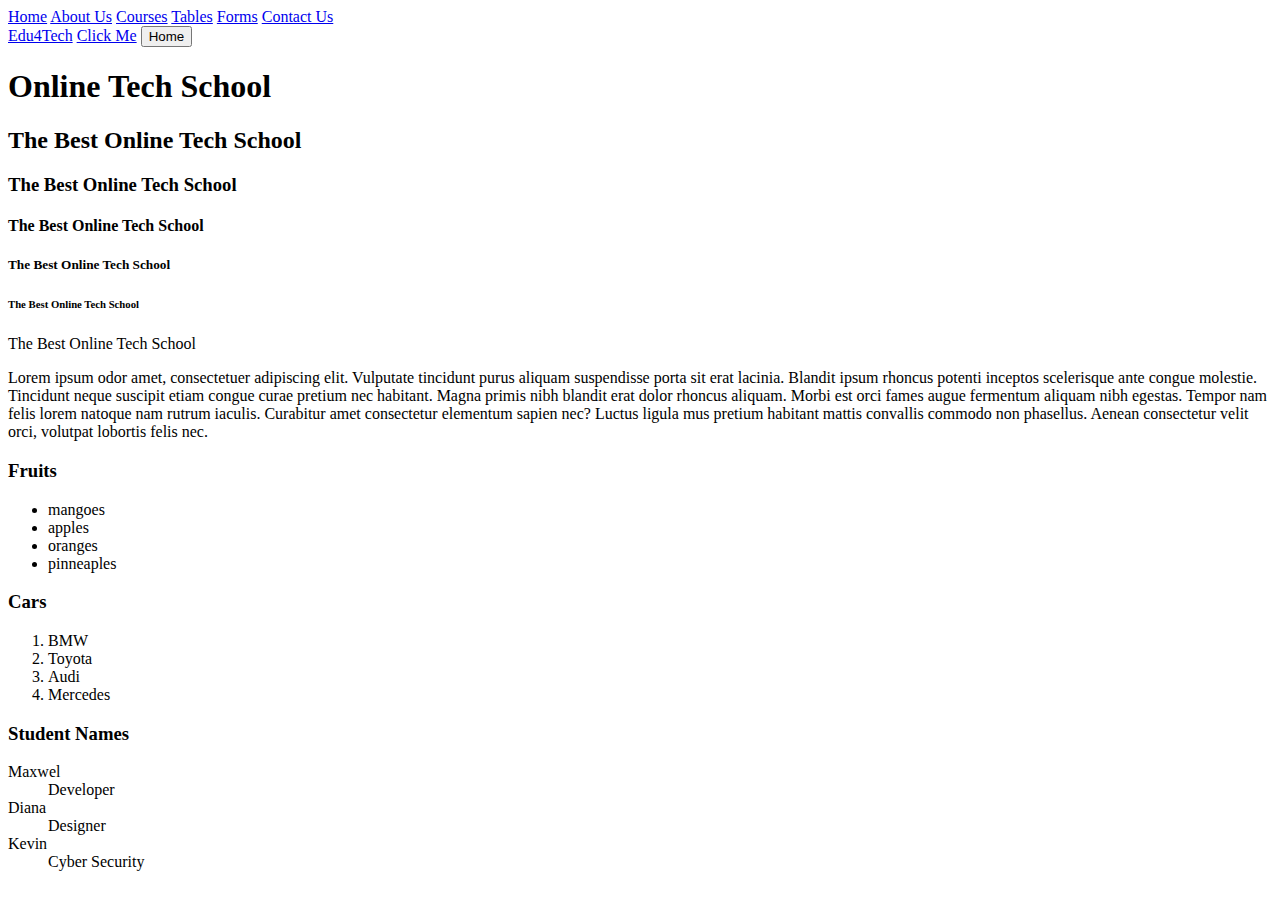
<file: index.html>
<!DOCTYPE html>
<html lang="en">
<head>
    <meta charset="UTF-8">
    <meta name="viewport" content="width=device-width, initial-scale=1.0">
    <title>Edu4Tech | Online Tech School</title>
</head>
<body>
    <!-- navbar -->
    <nav>
        <a href="#">Home</a>
        <a href="about.html">About Us</a>
        <a href="courses.html">Courses</a>
        <a href="tables.html">Tables</a>
        <a href="forms.html">Forms</a>
        <a href="contact.html">Contact Us</a>
    </nav>

    
    <a href="#">Edu4Tech</a>
    <a href="https://google.com" target="_blank">Click Me</a>
    <button>Home</button>

    <h1>Online Tech School</h1>
    <h2>The Best Online Tech School</h2>
    <h3>The Best Online Tech School</h3>
    <h4>The Best Online Tech School</h4>
    <h5>The Best Online Tech School</h5>
    <h6>The Best Online Tech School</h6>
    <p>The Best Online Tech School</p>
    <p>Lorem ipsum odor amet, consectetuer adipiscing elit. Vulputate tincidunt purus aliquam suspendisse porta sit erat lacinia. Blandit ipsum rhoncus potenti inceptos scelerisque ante congue molestie. Tincidunt neque suscipit etiam congue curae pretium nec habitant. Magna primis nibh blandit erat dolor rhoncus aliquam. Morbi est orci fames augue fermentum aliquam nibh egestas. Tempor nam felis lorem natoque nam rutrum iaculis. Curabitur amet consectetur elementum sapien nec? Luctus ligula mus pretium habitant mattis convallis commodo non phasellus. Aenean consectetur velit orci, volutpat lobortis felis nec.</p>


     <!-- unordered lists -->
    <h3>Fruits</h3>
    <ul>
        <li>mangoes</li>
        <li>apples</li>
        <li>oranges</li>
        <li>pinneaples</li>
    </ul>

    <!-- ordered-lists -->
    <h3>Cars</h3>
    <ol>
        <li>BMW</li>
        <li>Toyota</li>
        <li>Audi</li>
        <li>Mercedes</li>
    </ol>


    <!-- definition lists -->
    <h3>Student Names</h3>
     <dl>
        <dt>Maxwel</dt>
        <dd>Developer</dd>
        <dt>Diana</dt>
        <dd>Designer</dd>
        <dt>Kevin</dt>
        <dd>Cyber Security</dd>
     </dl>




    <!-- <img src="https://ke.jumia.is/unsafe/fit-in/500x500/filters:fill(white)/product/77/453155/1.jpg?0598" alt="">
    <img src="./assets/images//hp.jpg" alt=""> -->
    <!-- <img src="./assets/images/carousel.jpg">
    <img src="https://demo.htmlcodex.com/2151/elearning-html-template/img/carousel-1.jpg" alt=""> -->
</body>
</html>
</file>
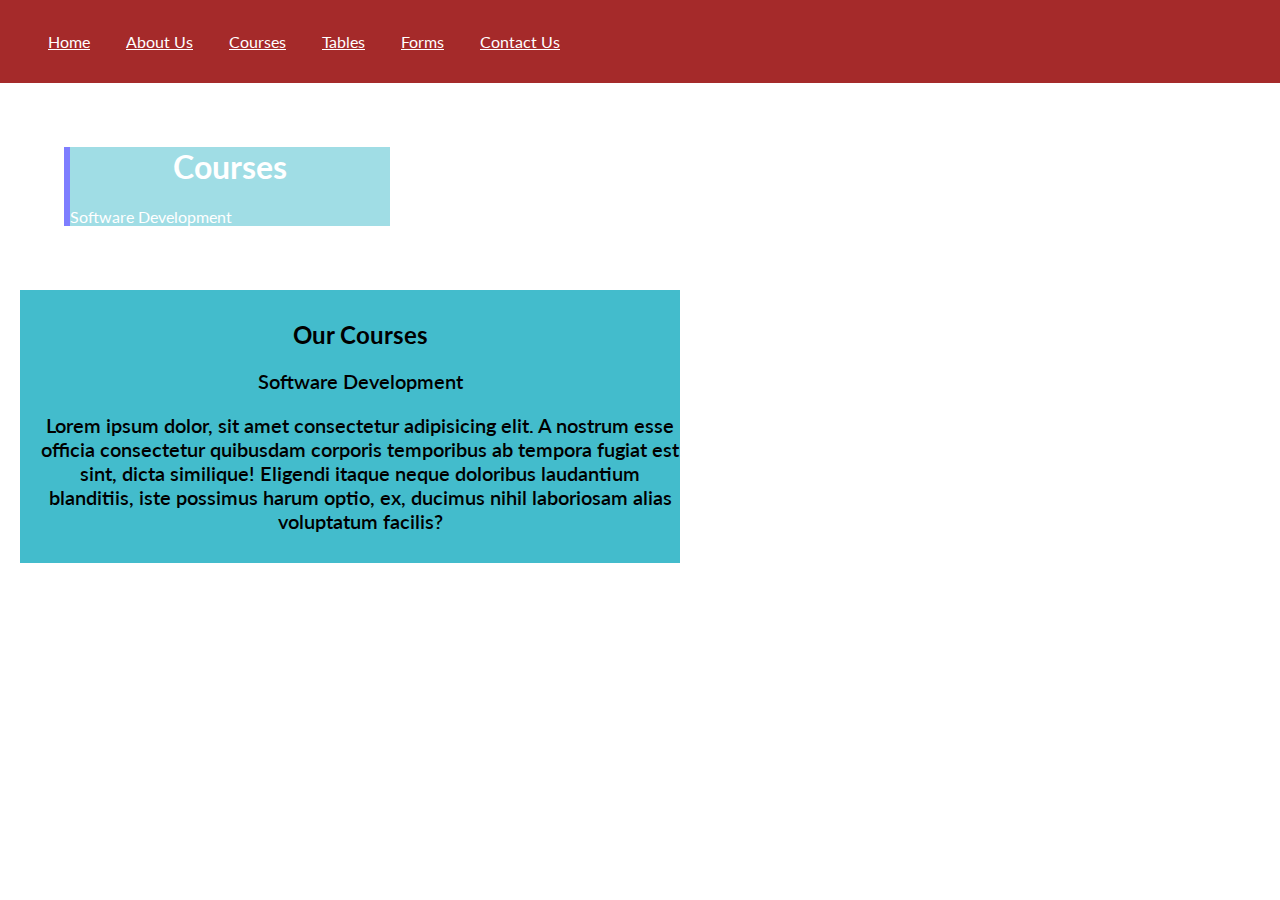
<file: courses.html>
<!DOCTYPE html>
<html lang="en">
<head>
    <meta charset="UTF-8">
    <meta name="viewport" content="width=device-width, initial-scale=1.0">
    <title>Edu4Tech | Courses</title>
    <link rel="stylesheet" href="./assets/css/courses.css">

    <!-- google fonts -->
    <link rel="preconnect" href="https://fonts.googleapis.com">
    <link rel="preconnect" href="https://fonts.gstatic.com" crossorigin>
    <link href="https://fonts.googleapis.com/css2?family=Lato:ital,wght@0,100;0,300;0,400;0,700;0,900;1,100;1,300;1,400;1,700;1,900&display=swap" rel="stylesheet">
</head>
<body>
    <!-- navbar -->
    <nav>
        <a href="#">Home</a>
        <a href="about.html">About Us</a>
        <a href="courses.html">Courses</a>
        <a href="tables.html">Tables</a>
        <a href="forms.html">Forms</a>
        <a href="contact.html">Contact Us</a>
    </nav>
    
    <!-- hero section-->
     <div class="hero">
         <h1>Courses</h1>
         <p>Software Development</p>
     </div>

    <!-- courses section -->
    <div class="courses">
        <h2>Our Courses</h2>
        <p>Software Development</p>
        <p>Lorem ipsum dolor, sit amet consectetur adipisicing elit. A nostrum esse officia consectetur quibusdam corporis temporibus ab tempora fugiat est sint, dicta similique! Eligendi itaque neque doloribus laudantium blanditiis, iste possimus harum optio, ex, ducimus nihil laboriosam alias voluptatum facilis?</p>
    </div>


    
</body>
</html>
</file>
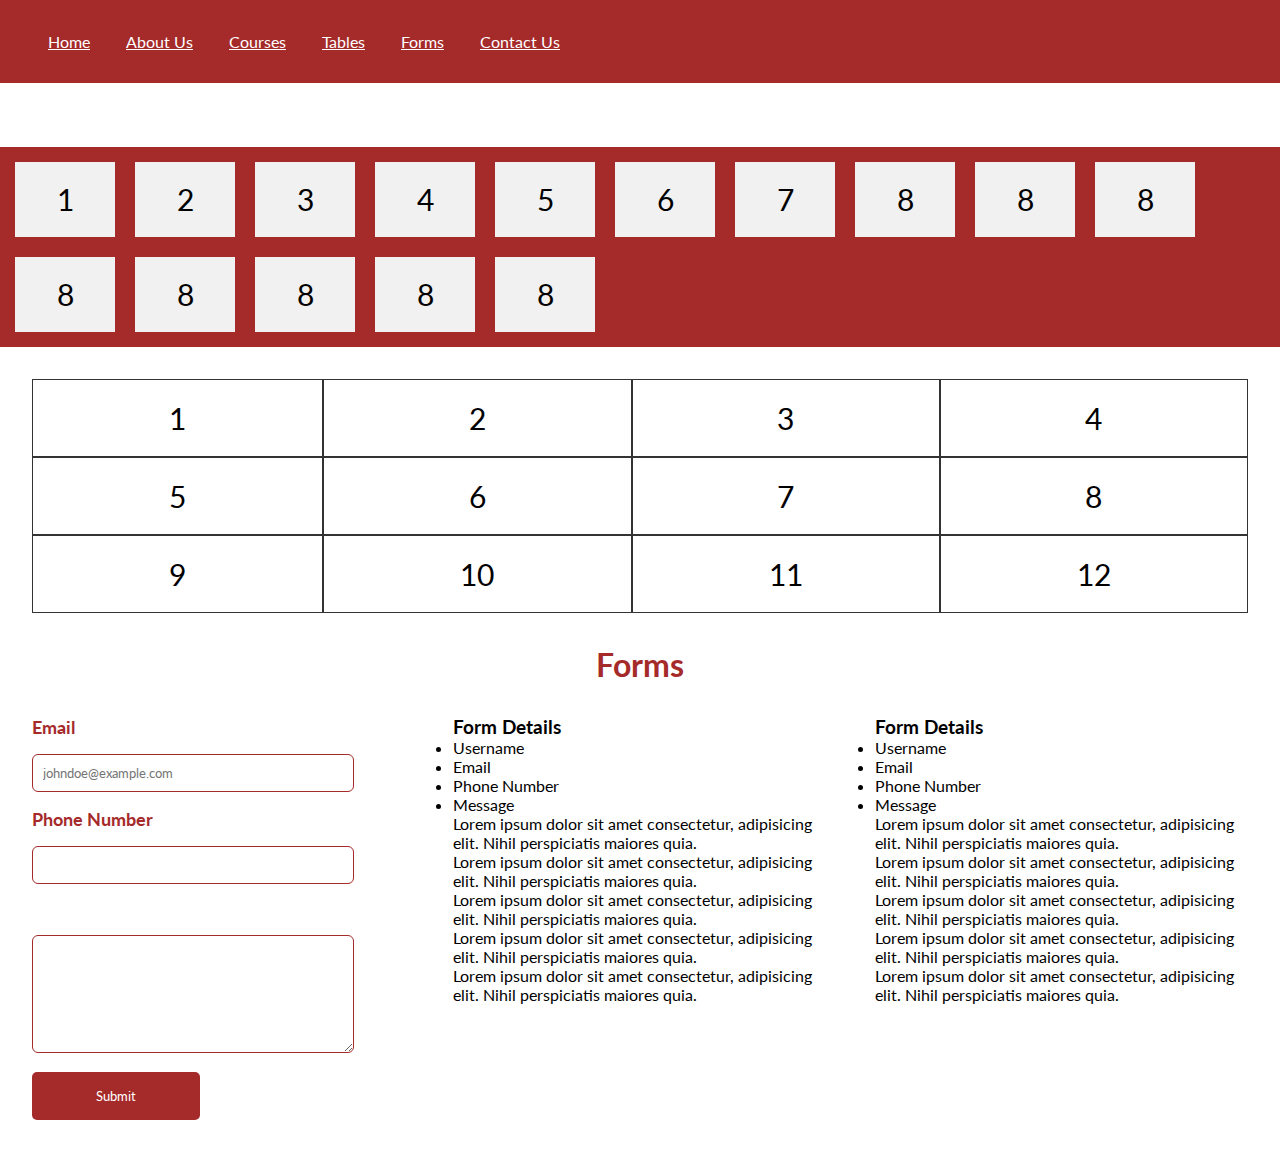
<file: forms.html>
<!DOCTYPE html>
<html lang="en">
<head>
    <meta charset="UTF-8">
    <meta name="viewport" content="width=device-width, initial-scale=1.0">
    <title>Edu4Tech | Courses</title>
    <link rel="stylesheet" href="./assets/css/index.css">
</head>
<body>
    <!-- navbar -->
    <nav>
        <a href="#">Home</a>
        <a href="about.html">About Us</a>
        <a href="courses.html">Courses</a>
        <a href="tables.html">Tables</a>
        <a href="forms.html">Forms</a>
        <a href="contact.html">Contact Us</a>
    </nav>


    <!-- Flexbox Illustration -->
    <div class="flex-container">
        <div>1</div>
        <div>2</div>
        <div>3</div>
        <div>4</div>
        <div>5</div>
        <div>6</div>
        <div>7</div>
        <div>8</div>
        <div>8</div>
        <div>8</div>
        <div>8</div>
        <div>8</div>
        <div>8</div>
        <div>8</div>
        <div>8</div>

      </div>


      <div class="grid-container">
        <div class="grid-item">1</div>
        <div class="grid-item">2</div>
        <div class="grid-item">3</div>
        <div class="grid-item">4</div>
        <div class="grid-item">5</div>
        <div class="grid-item">6</div>
        <div class="grid-item">7</div>
        <div class="grid-item">8</div>
        <div class="grid-item">9</div>
        <div class="grid-item">10</div>
        <div class="grid-item">11</div>
        <div class="grid-item">12</div>

      </div>
    
      
      <h1 class="form-title">Forms</h1>
    <div class="form-container">
        <div>
            <form method="POST" action="https://google.com">
                <!-- <div>
                    <label class="label" for="username">Username</label> <br/>
                    <input class="form-input" type="text" name="username" placeholder="Your username" />
                </div> -->
                <div>
                    <label class="label" for="email">Email</label> <br/>
                    <input class="form-input" type="email" name="email" placeholder="johndoe@example.com" />
                </div>
                <div>
                    <label class="label" for="phone-number">Phone Number</label> <br/>
                    <input class="form-input" type="number" />
                </div>
                
                <br />
                <!-- <div>
                    <label class="label" for="phone-number">Phone Number</label> <br/>
                    <input class="form-input" type="file" />
                </div> -->
                <div>
                    <textarea cols="30" rows="6" name="message"></textarea>
                </div>
            </form>
            <button>
                Submit
            </button>
        </div>

        <div>
            <h3>Form Details</h3>
            <ul>
                <li>Username</li>
                <li>Email</li>
                <li>Phone Number</li>
                <li>Message</li>
            </ul>

            <div>
                <p>Lorem ipsum dolor sit amet consectetur, adipisicing elit. Nihil perspiciatis maiores quia.</p>
                <p>Lorem ipsum dolor sit amet consectetur, adipisicing elit. Nihil perspiciatis maiores quia.</p>
                <p>Lorem ipsum dolor sit amet consectetur, adipisicing elit. Nihil perspiciatis maiores quia.</p>
                <p>Lorem ipsum dolor sit amet consectetur, adipisicing elit. Nihil perspiciatis maiores quia.</p>
                <p>Lorem ipsum dolor sit amet consectetur, adipisicing elit. Nihil perspiciatis maiores quia.</p>
            </div>
        </div>

        <div>
            <h3>Form Details</h3>
            <ul>
                <li>Username</li>
                <li>Email</li>
                <li>Phone Number</li>
                <li>Message</li>
            </ul>

            <div>
                <p>Lorem ipsum dolor sit amet consectetur, adipisicing elit. Nihil perspiciatis maiores quia.</p>
                <p>Lorem ipsum dolor sit amet consectetur, adipisicing elit. Nihil perspiciatis maiores quia.</p>
                <p>Lorem ipsum dolor sit amet consectetur, adipisicing elit. Nihil perspiciatis maiores quia.</p>
                <p>Lorem ipsum dolor sit amet consectetur, adipisicing elit. Nihil perspiciatis maiores quia.</p>
                <p>Lorem ipsum dolor sit amet consectetur, adipisicing elit. Nihil perspiciatis maiores quia.</p>
            </div>
        </div>
    </div>

    
</body>
</html>
</file>
<file: assets/css/courses.css>
/* Courses css file */
@import url('https://fonts.googleapis.com/css2?family=Lato:ital,wght@0,100;0,300;0,400;0,700;0,900;1,100;1,300;1,400;1,700;1,900&display=swap');

/* Courses Global Styling */
body {
    padding: 0;
    margin: 0;
    /* background-image: url('https://imgs.search.brave.com/Zov4iYZETZ97q-Bw9pg265mkBfrXfOeNaopjNZ5Iph0/rs:fit:860:0:0:0/g:ce/aHR0cHM6Ly93d3cu/cGhpbGFzZC5vcmcv/d3AtY29udGVudC91/cGxvYWRzLzIwMjMv/MTAvVGVhY2hpbmcx/MC0xLTEwMjR4Njgz/LmpwZw'); */
    background-repeat: no-repeat;
    background-position: center;
    background-size: cover;
    height: 100vh;
    font-family: 'Lato', sans-serif;
}

/* Navbar style */
nav {
    background-color: brown;
    padding: 2rem;
    margin-bottom: 4rem;
}

nav a {
    color: white; 
    padding: 0 1rem;
}



/* Hero style */
.hero {
    color: white;
    width: 20rem;
    margin: 4rem;
    background-color: rgb(67, 188, 204);
    opacity: 0.5;
    /* border: 4px solid ; */
    /* border-color: blue; */
    /* border-radius: 10px; */
    border-left: 6px solid blue;
}

/* courses style */
.courses {
    text-align: center;
    background-color: rgb(67, 188, 204);
    width: 50%;
    /* margin: 100px 0px; */
    margin: 10px 0px 10px 20px;
    /* padding: 10px 50px; */
    padding: 10px 0px 10px 20px;
}

.courses p {
    font-weight: 600;
    font-size: 20px;
    /* font-family: sans-serif; */
}


form #username {
    outline: none;
    /* border: none; */
    border: 1px red solid;
    margin: 4rem;
    padding: 8px;
    border-radius: 10px;
}



h1 {
    color: white;
    text-align: center;
}
</file>
<file: assets/css/index.css>
@import url('https://fonts.googleapis.com/css2?family=Lato:ital,wght@0,100;0,300;0,400;0,700;0,900;1,100;1,300;1,400;1,700;1,900&display=swap');

* {
    margin: 0;
    padding: 0;
    font-family: 'Lato', sans-serif;
}

/* Icons styles */

.fa-brands {
    color: red;
    font-size: 4rem;
}

.fa-solid {
    color: gray;
    font-size: 4rem;
}


/* Forms Style */
nav {
    background-color: brown;
    padding: 2rem;
    margin-bottom: 4rem;
}

nav a {
    color: white; 
    padding: 0 1rem;
}


/* Forms */
.form-title {
    text-align: center;
    color: brown;
}

.label {
    color: brown;
    font-size: 18px;
    font-weight: bold;
    /* padding-bottom: 2rem; */
    /* margin-bottom: 4px; */
}

/* br {
    margin: 10px 0px;
} */

.form-input {
    border: 1px solid brown ;
    padding: 10px;
    border-radius: 6px;
    margin: 1rem 0rem;
    outline: none;
    min-width: 300px;
}

textarea {
    border: 1px solid brown ;
    padding: 10px;
    border-radius: 6px;
    margin: 1rem 0rem;
    outline: none;
    min-width: 300px;
}

button {
    color: white;
    background-color: brown;
    border: none;
    border-radius: 5px;
    padding: 1rem 4rem;

}



/* Flexbox Style */
/* .form-container {
    display: flex;
    padding: 2rem;
    justify-content: space-between;
    gap: 4rem;
} */

/* @media (max-width: 768px) {
    .form-container {
        display: flex;
        flex-direction: column;
        padding: 2rem;
        justify-content: space-between;
        
    }
} */



/* Grid Style */
.grid-container {
    display: grid;
    padding: 2rem;
    /* grid-column: 4px; */
    grid-template-columns: auto auto auto auto;
}

@media (max-width: 468px) {
    .grid-container {
        display: grid;
        padding: 2rem;
        /* grid-column: 4px; */
        grid-template-columns: auto;
    }
}

.form-container {
    display: grid;
    padding: 2rem;
    gap: 3rem;
    /* grid-template-columns: auto auto; */
    grid-template-columns: repeat(3, 1fr);
}

@media (max-width: 768px) {
    .form-container {
        display: grid;
        padding: 2rem;
        gap: 3rem;
        /* grid-template-columns: auto ; */
        grid-template-columns: repeat(1, 1fr);
    }
}


.grid-item {
    background-color: rgba(255, 255, 255, 0.8);
    border: 1px solid rgba(0, 0, 0, 0.8);
    padding: 20px;
    font-size: 30px;
    text-align: center;
  }





.flex-container {
    background-color: brown;
    padding: 5px;
    display: flex;
    flex-direction: row;
    flex-wrap: wrap;
}


.flex-container > div {
    background-color: #f1f1f1;
    width: 100px;
    margin: 10px;
    text-align: center;
    line-height: 75px;
    font-size: 30px;
  }
</file>
